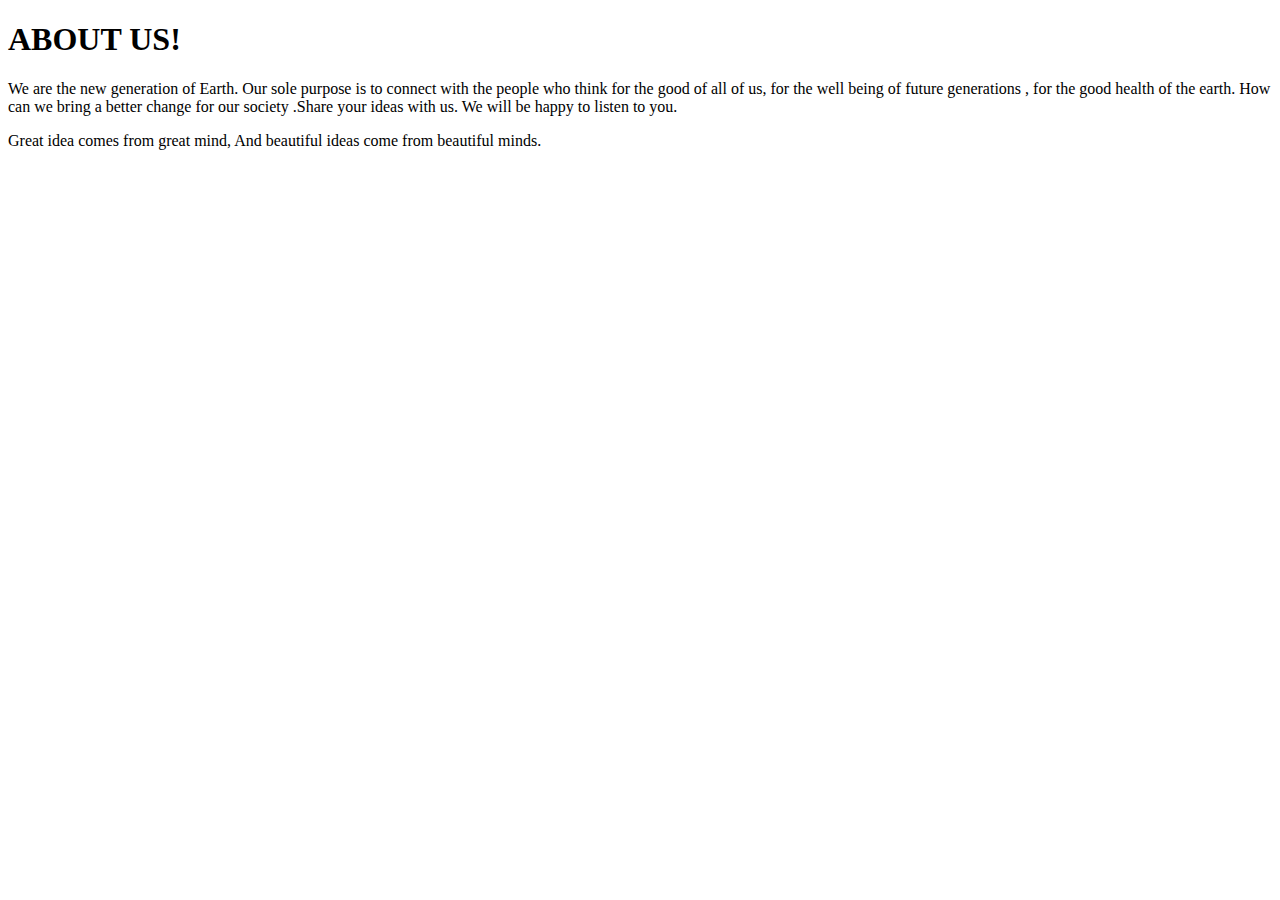
<file: aboutus.html>
<!DOCTYPE html>
<html>
<head>
<title>About us</title>
<div class ="nav4">
</div>
</head>

<body>
<H1> ABOUT US! </H1>
<p> We are the new generation of Earth. Our sole purpose is to connect with the people who think for the good of all of us, for the well being of future generations , for the good health of the earth.
How can we bring a better change for our society .Share your ideas with us. We will be happy to listen to you. </p>

<p>Great idea comes from great mind,
And beautiful ideas come from beautiful minds.</p>

</body>
</file>
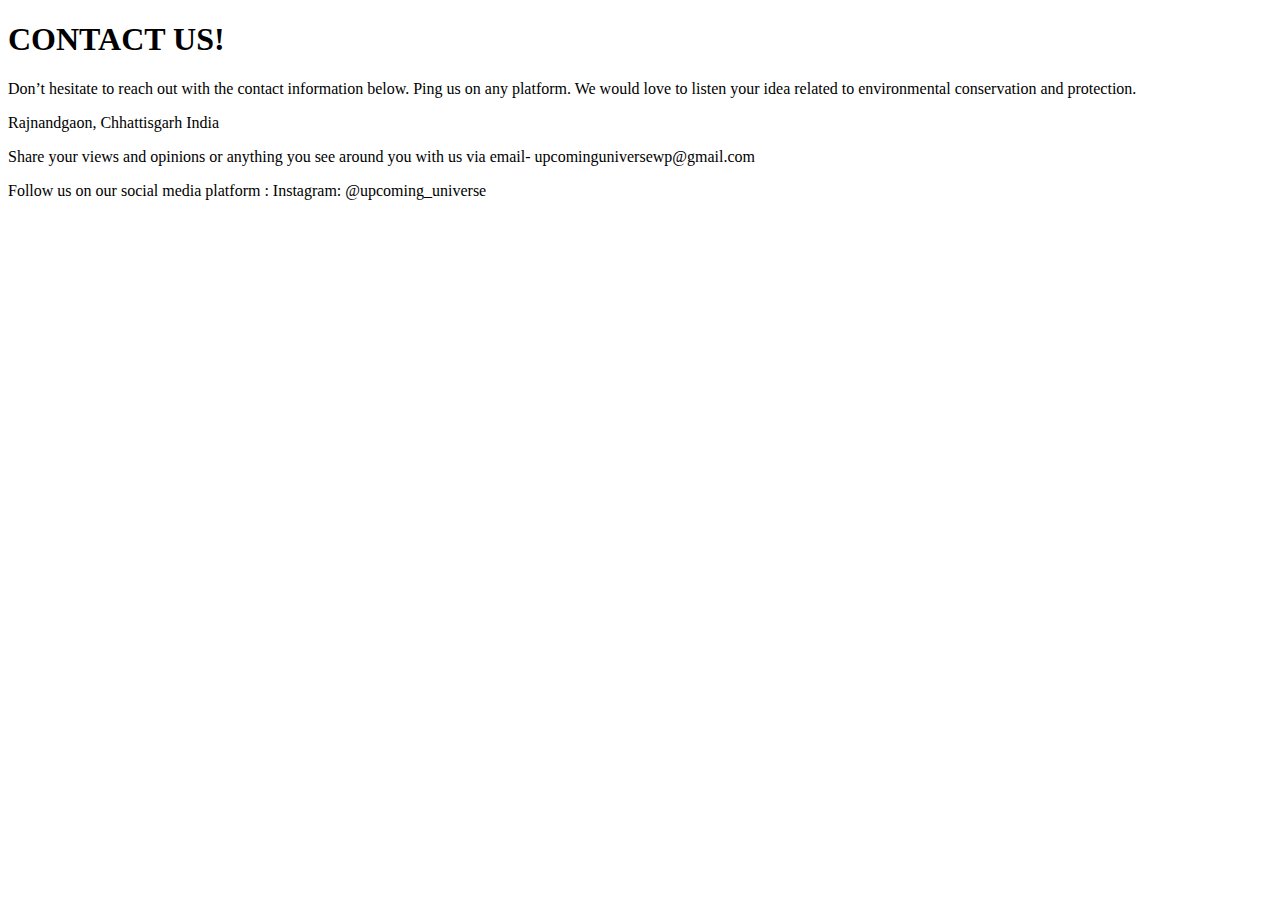
<file: contactus.html>
<!DOCTYPE html>
<html>
<head>
<title>Contact us</title>
<div class ="nav4">
</div>
</head>

<body>
<H1> CONTACT US! </H1>
<p> Don’t hesitate to reach out with the contact information below. Ping us on any platform. We would love to listen your idea related to environmental conservation and protection.</P>

<P>Rajnandgaon, Chhattisgarh
India</p>

<p>Share your views and opinions or anything you see around you with us via email- upcominguniversewp@gmail.com
 </p>

<p>Follow us on our social media platform : Instagram: @upcoming_universe</p>

</body>
</file>
